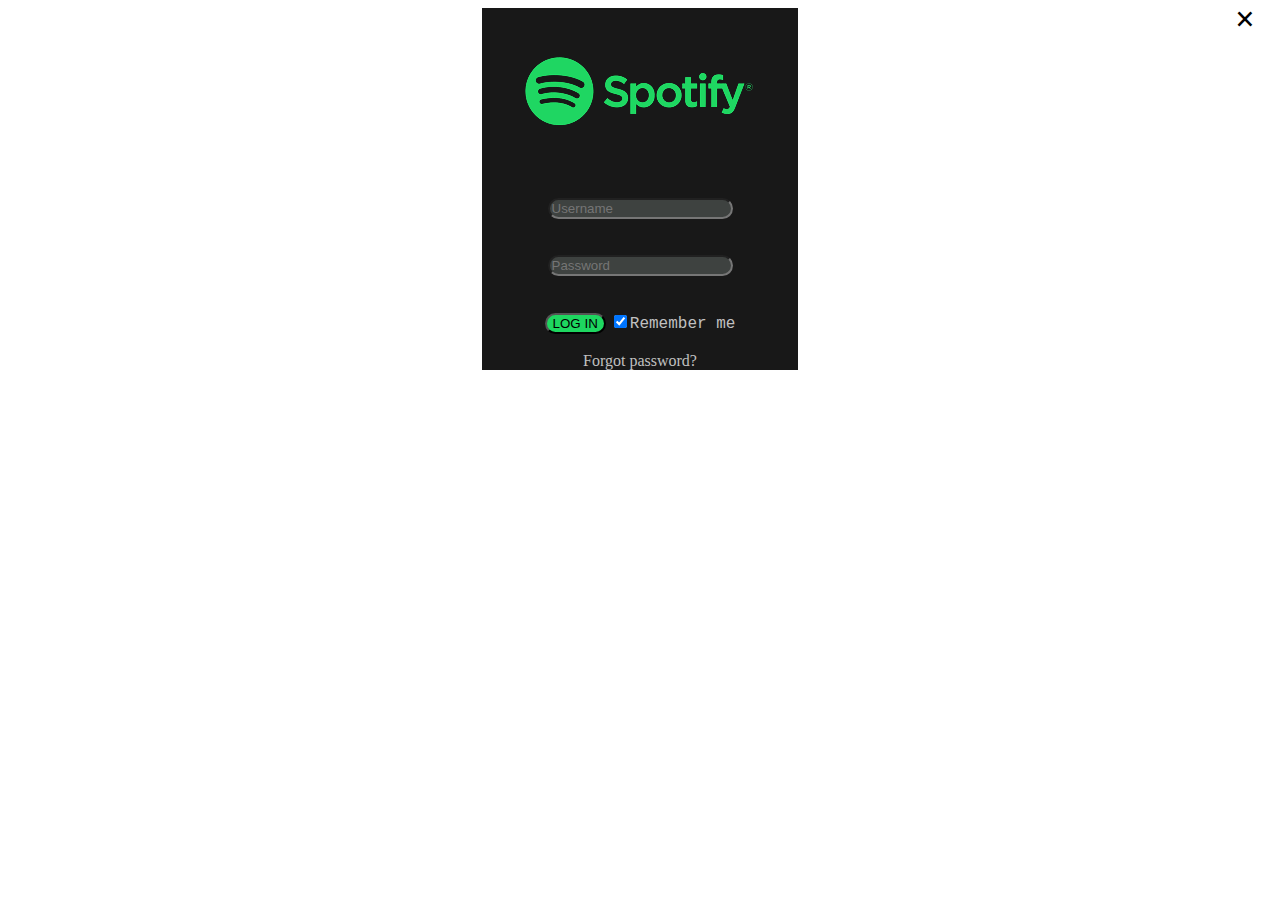
<file: login.html>
<!DOCTYPE html>
<head>
  <title>login</title>
  <link rel="ion" type="image/x-ion" href="C:\Users\Ariwa\OneDrive\Desktop\project'\spotify clone\favicon.png">
    <meta charset="UTF-8">
    <meta name="description" content="Free Web tutorials">
    <meta name="keywords" content="HTML, CSS, JavaScript">
    <meta name="viewport" content="width=device-width, initial-scale=1.0">
    <link rel="stylesheet" href="login.css">
    <script src="index.js"></script>
</head>



<body background="C:\Users\Ariwa\OneDrive\Desktop\project'\spotify clone\bg.png"> 
  <div id="id01" class="modal"></div>
    <span onclick="document.getElementById('id01').style.display='none'"
  class="close" title="Close Modal">&times;</span>
  
    <!-- Modal Content -->
    <form class="modal-content animate" action="/action_page.php">
      <div class="imgcontainer">
        <img src="login.png" alt="Avatar" class="avatar">
      </div>
  
      <div class="container"><center>
        <label for="uname" id="uname" ></label><br>
        <input type="text" placeholder="Username" name="uname" required style="background-color: #3e4240; border-radius: 25px;">
      <br>
      <br>
        <label for="psw" style="border-radius: 25px;"></label><br>
        <input type="password" placeholder="Password" name="psw" required style="background-color: #3e4240; border-radius: 25px;">
        <br>
        <br>
        <br>
        <button type="submit" style="background-color: #1ed760; border-radius: 25px;"><a href="index.html" style="color: black; text-decoration: none; ">LOG IN</a></button>
        <label style="color:silver; font-family:'Courier New', Courier, monospace; font-display: inherit;">
          <input type="checkbox" checked="checked" name="remember">Remember me
        </label>
        <br><br>
      </div>
 
      <div class="container" style="background-color:#181818"><center>
        <span class="psw" ><a href="https://community.spotify.com/t5/FAQs/How-do-I-reset-my-password/ta-p/1300394?gad=1&gclid=Cj0KCQjwusunBhCYARIsAFBsUP8ttJfYHRwgLBAZ6lgA_a-6OHJMc7hqtGer6RrCuvUb1gxxaJ4BPiUaAmpVEALw_wcB&gclsrc=aw.ds" style="color:silver; text-decoration: none;">Forgot password?</a></span>
      
      </div>
    </form>
  </div>
</center>
<script>
  var modal = document.getElementById('id01');
window.onclick = function(event) {
  if (event.target == modal) {
    modal.style.display = "none";
  }
}
</script>
</body>
  </html>
</file>
<file: login.css>
/*login page*/
.modal {
    display: none;
    position: fixed;
    z-index: 1;
    left: 0;
    top: 0;
    width: 100%; 
    height: 100%; 
    overflow: auto; 
    background-color: rgb(0,0,0);
    background-color: rgba(0,0,0,0.4); 
    padding-top: 60px;
  }
 
  /* Modal Content/Box */
  
  .modal-content {
    background-color: #181818;
    margin: 5px auto;
    width: 25%; 
    height: 150%;
   
  }
  .imgcontainer
  {
    text-align: center;
    background-image: #181818;
    
  }
  .close {
    position: absolute;
    right: 25px;
    top: 0;
    color: #000;
    font-size: 35px;
    font-weight: bold;
  }
  
  .close:hover, .close:focus {
    color: red;
    cursor: pointer;
  }
  
  .animate {
    -webkit-animation: animatezoom 0.6s;
    animation: animatezoom 0.6s
  }
  
  @-webkit-keyframes animatezoom {
    from {-webkit-transform: scale(0)}
    to {-webkit-transform: scale(1)}
  }
  
  @keyframes animatezoom {
    from {transform: scale(0)}
    to {transform: scale(1)}
  }
</file>
